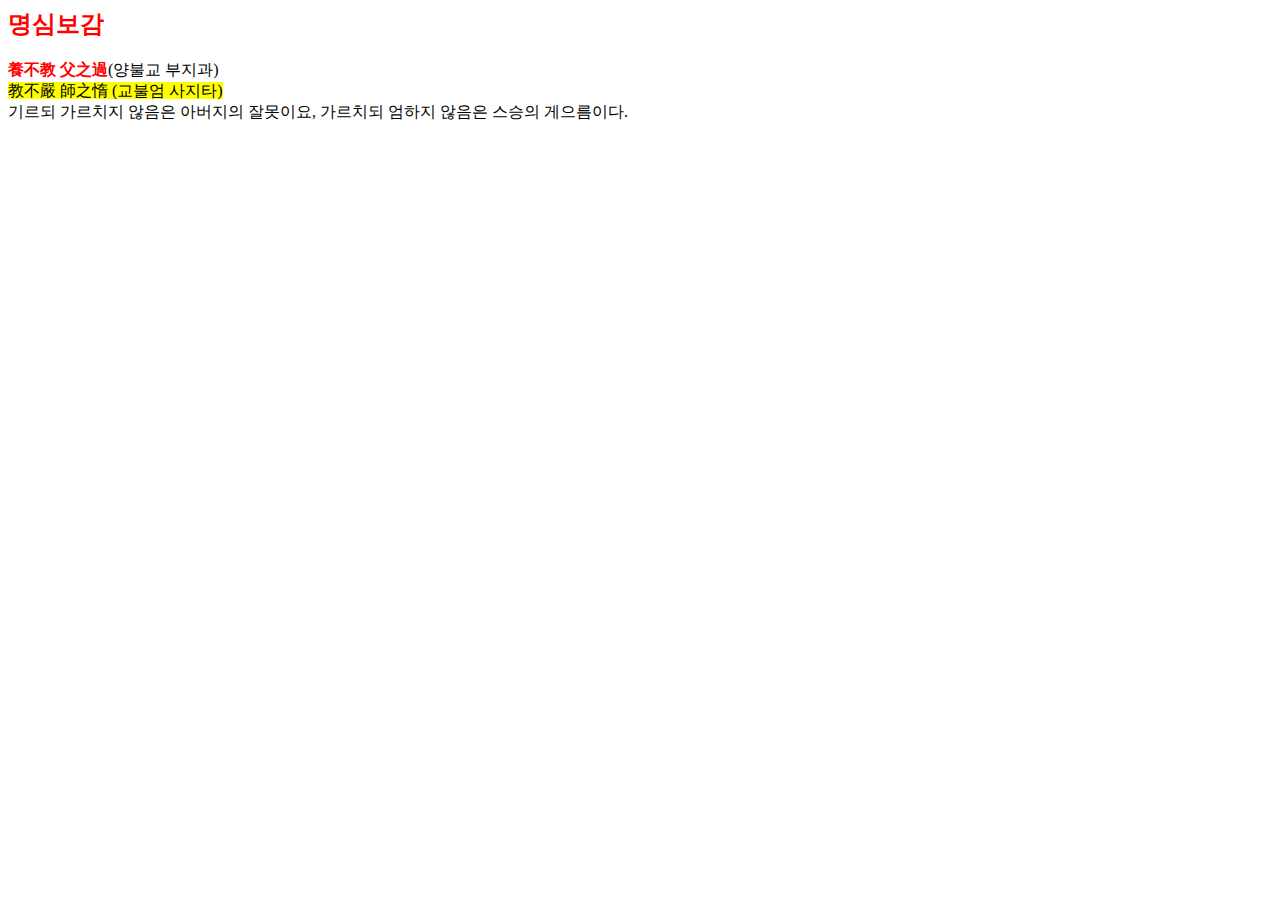
<file: index.html>
<head>
    <meta charset="UTF-8" />
    <meta http-equiv="X-UA-Compatible" content="IE=edge" />
    <meta name="viewport" content="width=device-width, initial-scale=1.0" />
    <title>Document</title>
    <style>
        .title {
            color: red; /* 클래스 title은 빨간색 텍스트로 스타일링 */
        }

        .bold {
            font-weight: bold; /* 클래스 bold는 텍스트를 굵게 */
        }

        #highlight {
            background-color: yellow; /* ID highlight는 노란색 배경 적용 */
        }
    </style>
</head>

<body>
    <div id="block">
        <!-- <h2 id="unique-title" class="title"> 처럼 id와 class를 함께 사용할 수 있음-->
        <h2 class="title">명심보감</h2>
        <p>
            <!-- .title과 .bold 클래스 적용: 텍스트 빨간색, 굵게 -->
            <span class="title bold">養不教 父之過</span>(양불교 부지과) 
            <br>
            <!-- id #highlight 적용: 텍스트 배경을 노란색으로 표시 -->
            <span id="highlight">教不嚴 師之惰 (교불엄 사지타)</span>
            <br>
            기르되 가르치지 않음은 아버지의 잘못이요, 가르치되 엄하지 않음은 스승의 게으름이다.
        </p>
    </div>
</body>
</file>
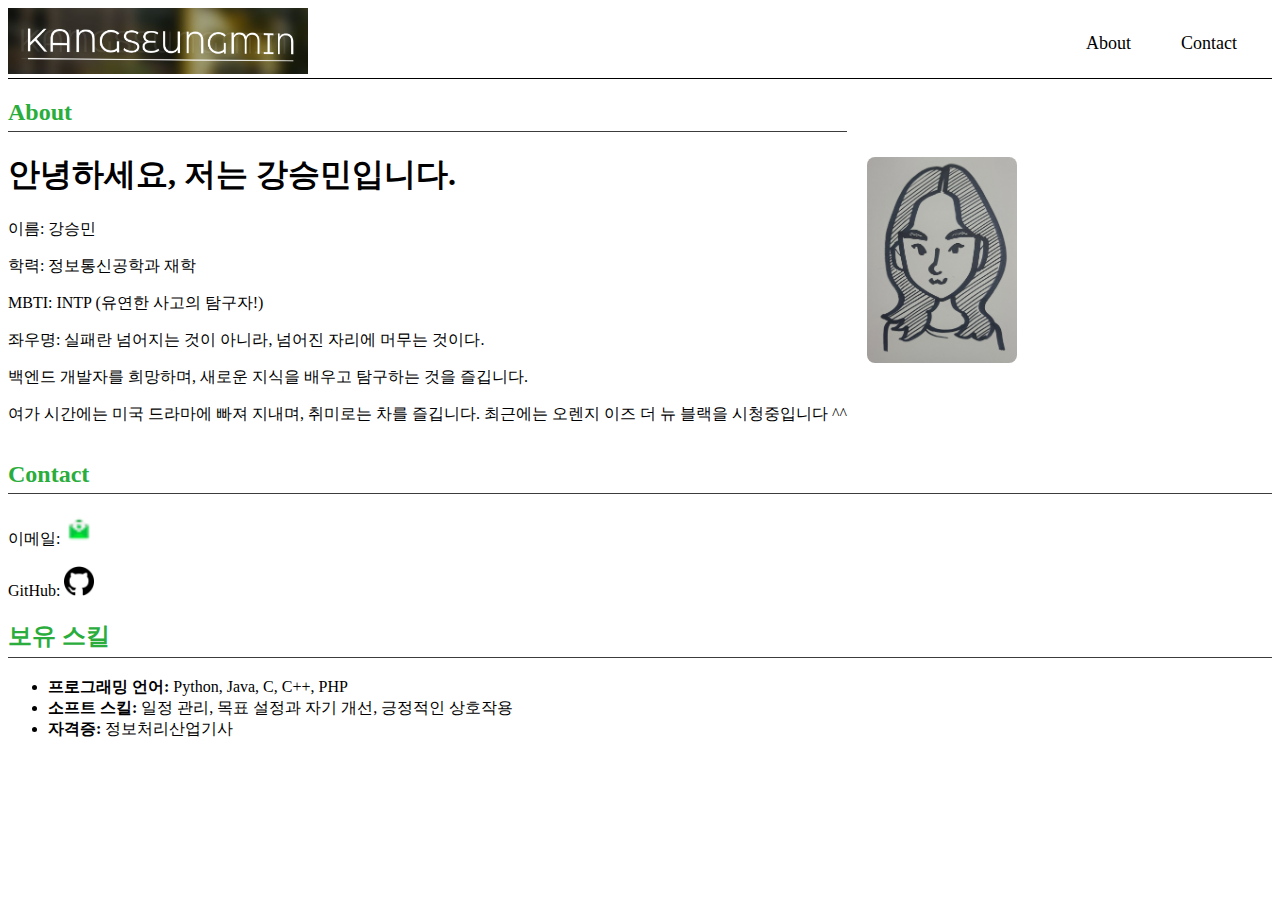
<file: task1.html>
<!DOCTYPE html>
<html lang="ko">
<head>
    <meta charset="UTF-8">
    <meta name="viewport" content="width=device-width, initial-scale=1.0">
    <link rel="stylesheet" href="style.css">
    <title>강승민의 포트폴리오</title>
</head>

<body>
    <header>
        <!-- 네비게이션 바 -->
        <nav class="navigator">
            <div class="logo">
                <img src="images/logo.png" alt="로고">
            </div>

            <div class="nav-items">
                <a href="#intro">About</a>
                <a href="#contact">Contact</a>
            </div>      
        </nav>
    </header>  

    <div class="intro-container">
    <!-- 소개 섹션 -->
        <section id="intro" class="section">
            <h2>About</h2>
            <h1>안녕하세요, 저는 강승민입니다.</h1>
            <p>이름: 강승민</p>
            <p>학력: 정보통신공학과 재학</p>
            <p>MBTI: INTP  (유연한 사고의 탐구자!)</p>
            <p>좌우명: 실패란 넘어지는 것이 아니라, 넘어진 자리에 머무는 것이다.</p>
            <p>백엔드 개발자를 희망하며, 새로운 지식을 배우고 탐구하는 것을 즐깁니다.</p>
            <p>여가 시간에는 미국 드라마에 빠져 지내며, 취미로는 차를 즐깁니다. 최근에는 오렌지 이즈 더 뉴 블랙을 시청중입니다 ^^</p>
        </section>

        <img src="images/프로필.jpg" alt="소개 이미지" class="image">
    </div>

    <!-- 연락 섹션 -->
    <section id="contact" class="section">
        <h2>Contact</h2>
        <p>이메일: <a href="https://mail.naver.com/?to=kangsengmin@naver.com" target="_blank">
            <img class="contact-icon" src="images/nmail.png">
        </a></p>
        <p>GitHub: <a href="https://github.com/sim16065" target="_blank">
            <img class="contact-icon" src="images/github.png">
        </a></p>
    </section>

    <!-- 보유 스킬 섹션 -->
    <section id="skills" class="section">
        <h2>보유 스킬</h2>
        <ul>
            <li><strong>프로그래밍 언어: </strong>Python, Java, C, C++, PHP</li>
            <li><strong>소프트 스킬:</strong> 일정 관리, 목표 설정과 자기 개선, 긍정적인 상호작용</li>
            <li><strong>자격증: </strong>정보처리산업기사</li>
        </ul>
    </section>
</body>
</html>
</file>
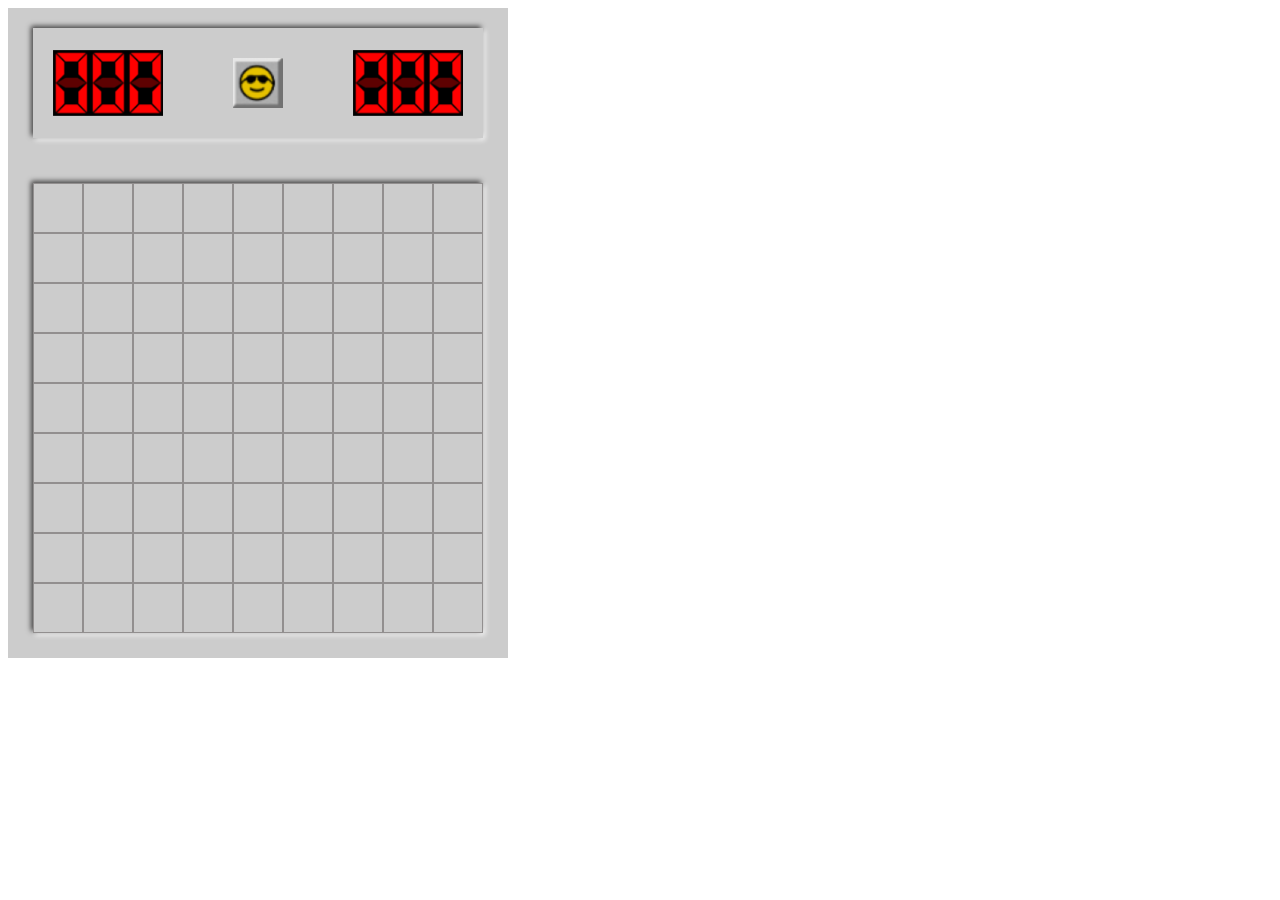
<file: 2주차/Minesweeper.html>
<!DOCTYPE html>
<html lang="ko">
<head>
    <meta charset="UTF-8">
    <meta name="viewport" content="width=device-width, initial-scale=1.0">
    <link rel="stylesheet" href="style.css">
    <title>지뢰찾기</title>
    
</head>
<body>

    <div class="head-box">
        <div class="h-outer-box">
            <img src="images/7segment.png" alt="7segments" class="seg-image">
            <div class="first-inner-box"></div>
            <img src="images/7segment.png" alt="7segments" class="seg-image">
        </div>
    </div>
    
    <div class="body-box">
        <div class="b-outer-box">
        <!-- 9x9 행렬 표 생성 -->
            <div class="td"></div>
            <div class="td"></div>
            <div class="td"></div>
            <div class="td"></div>
            <div class="td"></div>
            <div class="td"></div>
            <div class="td"></div>
            <div class="td"></div>
            <div class="td"></div>
            
            <div class="td"></div>
            <div class="td"></div>
            <div class="td"></div>
            <div class="td"></div>
            <div class="td"></div>
            <div class="td"></div>
            <div class="td"></div>
            <div class="td"></div>
            <div class="td"></div>
            
            <div class="td"></div>
            <div class="td"></div>
            <div class="td"></div>
            <div class="td"></div>
            <div class="td"></div>
            <div class="td"></div>
            <div class="td"></div>
            <div class="td"></div>
            <div class="td"></div>
            
            <div class="td"></div>
            <div class="td"></div>
            <div class="td"></div>
            <div class="td"></div>
            <div class="td"></div>
            <div class="td"></div>
            <div class="td"></div>
            <div class="td"></div>
            <div class="td"></div>
            
            <div class="td"></div>
            <div class="td"></div>
            <div class="td"></div>
            <div class="td"></div>
            <div class="td"></div>
            <div class="td"></div>
            <div class="td"></div>
            <div class="td"></div>
            <div class="td"></div>

            <div class="td"></div>
            <div class="td"></div>
            <div class="td"></div>
            <div class="td"></div>
            <div class="td"></div>
            <div class="td"></div>
            <div class="td"></div>
            <div class="td"></div>
            <div class="td"></div>

            <div class="td"></div>
            <div class="td"></div>
            <div class="td"></div>
            <div class="td"></div>
            <div class="td"></div>
            <div class="td"></div>
            <div class="td"></div>
            <div class="td"></div>
            <div class="td"></div>

            <div class="td"></div>
            <div class="td"></div>
            <div class="td"></div>
            <div class="td"></div>
            <div class="td"></div>
            <div class="td"></div>
            <div class="td"></div>
            <div class="td"></div>
            <div class="td"></div>
            
            <div class="td"></div>
            <div class="td"></div>
            <div class="td"></div>
            <div class="td"></div>
            <div class="td"></div>
            <div class="td"></div>
            <div class="td"></div>
            <div class="td"></div>
            <div class="td"></div>
        </div>
    </div>
    
</body>
</html>
</file>
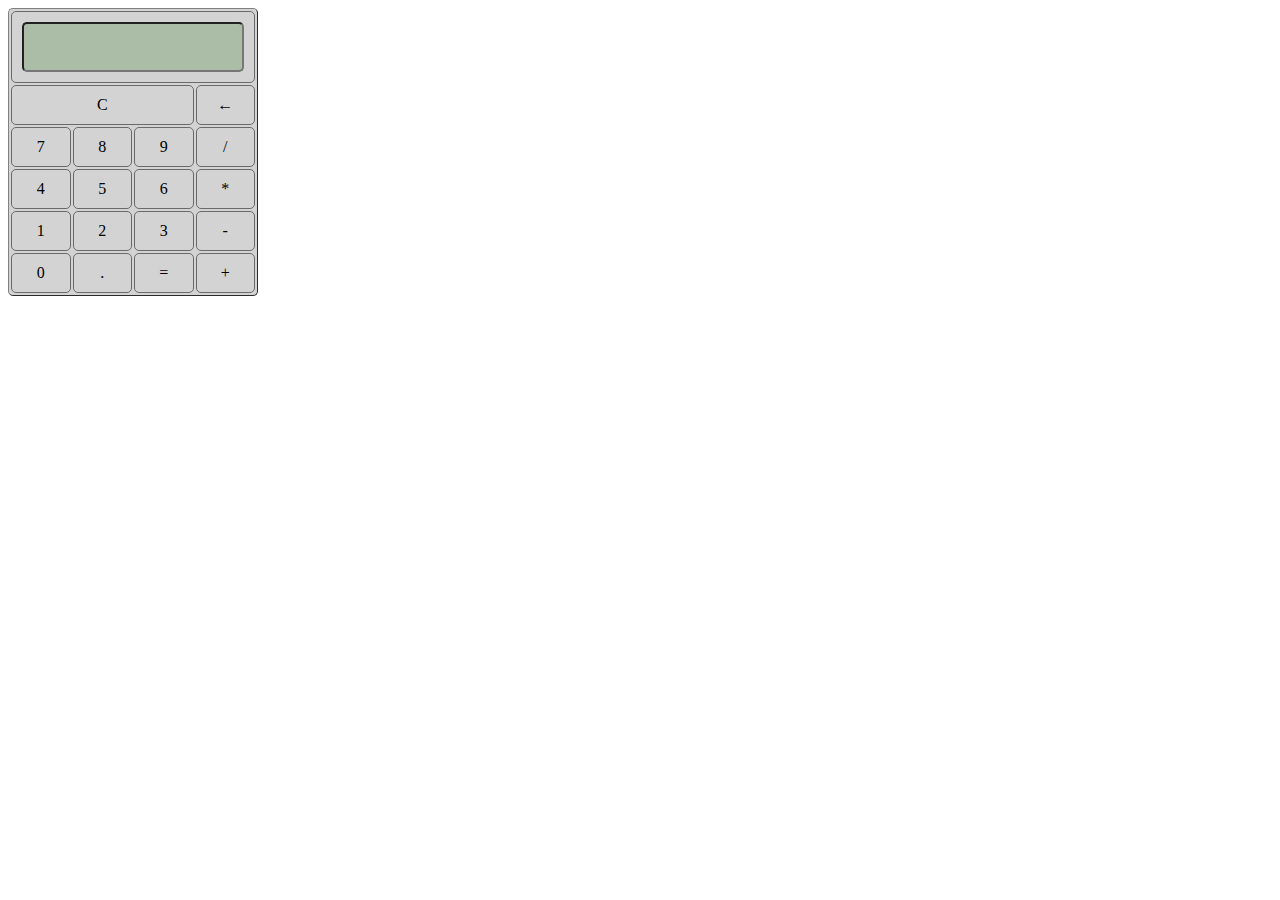
<file: 3주차/Calculator.html>
<!DOCTYPE html>
<html lang="ko">
<head>
    <meta charset="UTF-8">
    <meta name="viewport" content="width=device-width, initial-scale=1.0">
    <link rel="stylesheet" href="calculator.css">
    <title>계산기</title>
</head>
<body>
    
    <div class="head">
        <table border="1">
            <tr>
                <td colspan="4">
                    <input type="text" id="display" oninput="counting()">
                </td>
            </tr>
            <tr>
                <td colspan="3" onclick="reset()">C</td>
                <td onclick="del()">←</td>
            </tr>      
            <tr>
                <td onclick="add(7)">7</td>
                <td onclick="add(8)">8</td>
                <td onclick="add(9)">9</td>
                <td onclick="add('/')">/</td>
            </tr>
            <tr>
                <td onclick="add(4)">4</td>
                <td onclick="add(5)">5</td>
                <td onclick="add(6)">6</td>
                <td onclick="add('*')">*</td>
            </tr>
            <tr>
                <td onclick="add(1)">1</td>
                <td onclick="add(2)">2</td>
                <td onclick="add(3)">3</td>
                <td onclick="add('-')">-</td>
            </tr>
            <tr>

                <td onclick="add(0)">0</td>
                <td onclick="add('.')">.</td>
                <td onclick="calculate()">=</td>
                <td onclick="add('+')">+</td>
            </tr>     
        </table>
    </div>
    <script src="calc-func.js"></script>

</body>
</html>
</file>
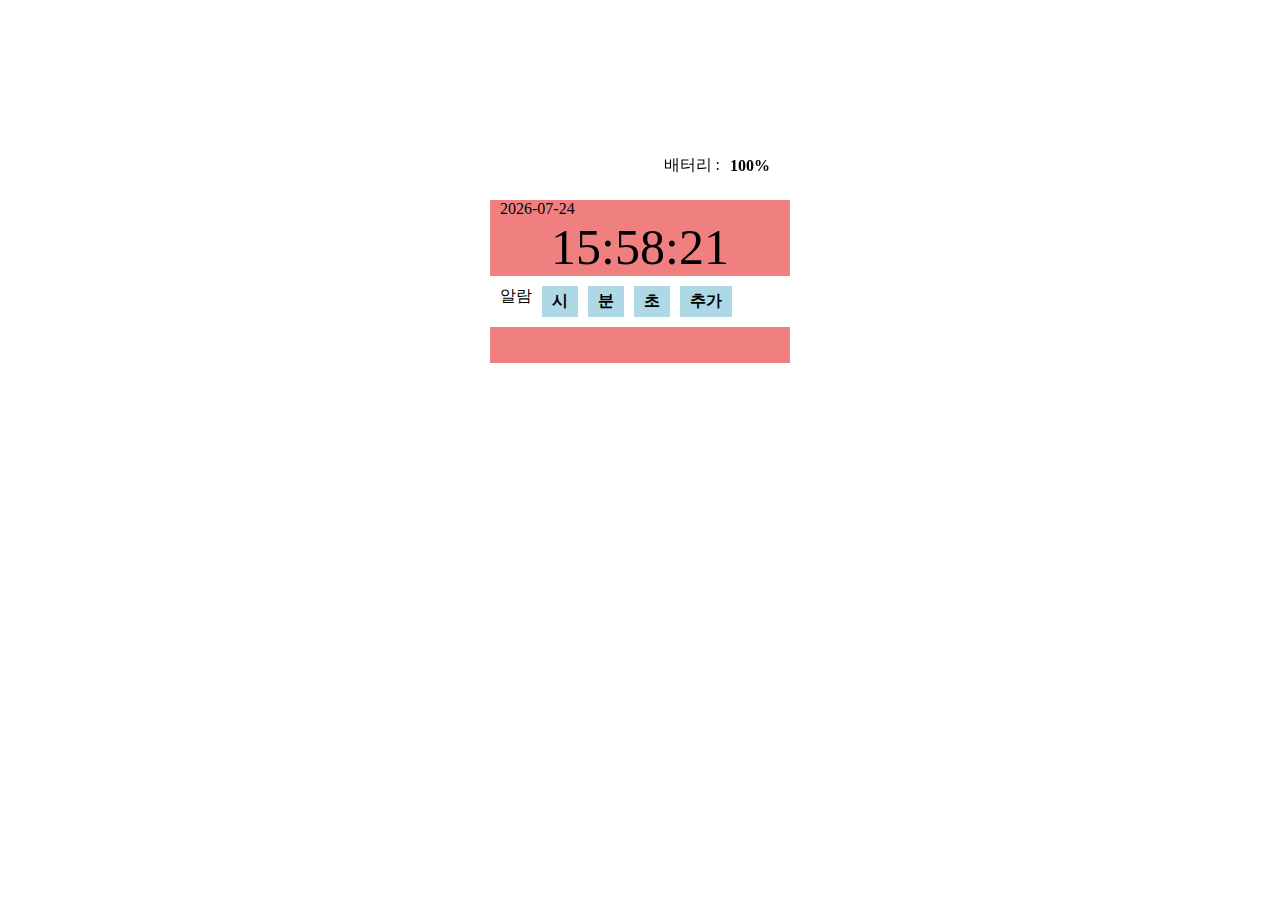
<file: 3주차/clock.html>
<!DOCTYPE html>
<html lang="ko">
<head>
    <meta charset="UTF-8">
    <meta name="viewport" content="width=device-width, initial-scale=1.0">
    <link rel="stylesheet" href="clock-style.css">
    <title>시계</title>
</head>
<body>
    <div class="battery">
        <span>배터리 :</span>
        <span id="battery-level">100%</span>
    </div>

    <div class="time">  
        <span id="date-display"></span>
        <span id="time-display"></span>
        
    </div>

    <div class="settime">
        <div>알람</div>
        <span id="hour" onclick="increaseHour()">시</span>
        <span id="minute" onclick="increaseMinute()">분</span>
        <span id="second" onclick="increaseSecond()">초</span>
        <span id="addalarm" onclick="addalarm()">추가</span>
    </div>

    <div class="alarmlist">
        <ul id="alarm-list"></ul>
    </div>

    <script src="main.js"></script>
</body>
</html>
</file>
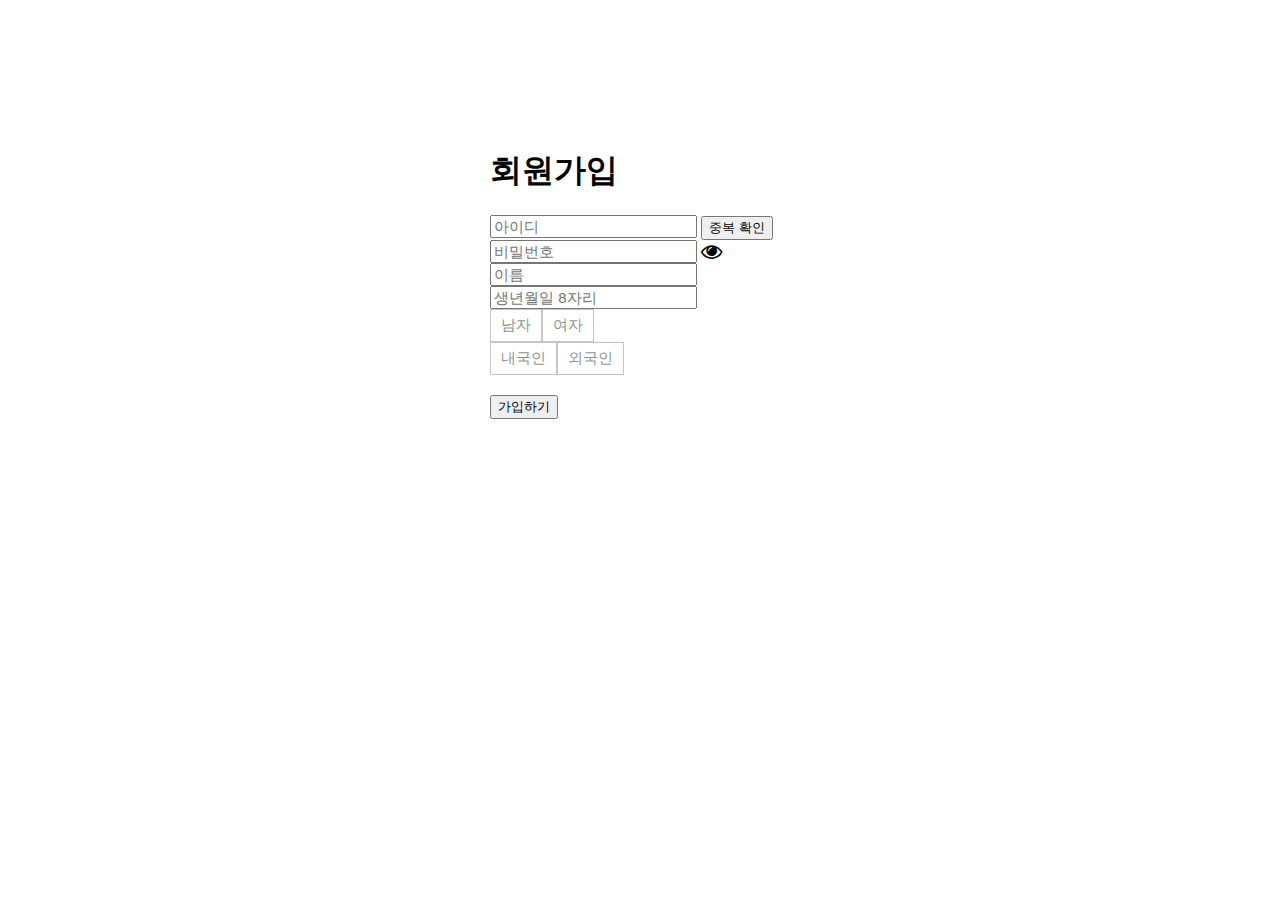
<file: 4주차/signup_form.html>
<!DOCTYPE html>
<html lang="ko">
<head>
    <meta charset="UTF-8">
    <meta name="viewport" content="width=device-width, initial-scale=1.0">
    <link rel="stylesheet" href="https://maxcdn.bootstrapcdn.com/font-awesome/4.6.3/css/font-awesome.min.css">
    <link rel="stylesheet" href="signup_style.css">
    <title>SignUp</title>
</head>

<body>
    <header>
        <h1 class="logo">회원가입</h1>
    </header>

    <div class="inputInfo">
        <!-- 아이디 입력 -->
        <div class="input-id">
            <input type="text" id="userid" placeholder="아이디" autocomplete="username"/>
            <button>중복 확인</button>
            <div id="check_msg" class="check-message" style="display:none;"></div>
        </div>

        <!-- 비밀번호 입력 -->
        <div class="input-pw">
            <input type="password" id="password" placeholder="비밀번호" /> 
            <i class="fa fa-eye fa-lg"></i>
        </div>
        <div id="password_msg" class="password-message" style="display:none;"></div>
    </div>

    <div class="userInfo">
        <!-- 이름 입력 -->
        <div class="input-name" >
            <input type="text" id="username" placeholder="이름" />
        </div>

        <!-- 생년월일 입력 -->
        <div class="input-dob">
            <input type="text" id="bod" placeholder="생년월일 8자리" />
        </div>
    </div>  

    
    <div class="selection" id="selection">
        <!-- 성별 입력 -->
        <ul class="gender_selection" id="gender-selection">
            <li class="radio_item">
                <input type="radio" id="identityGender1" name="identityGender" value="M" class="blind">
                <label for="identityGender1">남자</label>
            </li>
            <li class="radio_item">
                <input type="radio" id="identityGender2" name="identityGender" value="F" class="blind">
                <label for="identityGender2">여자</label>
            </li>
        </ul>
        <!-- 내/외국인 입력 -->
        <ul class="nationality_selection" id="foreign-selection">
            <li class="radio_item">
                <input type="radio" id="foreigner1" name="foreigner" value="K" class="blind">
                <label for="foreigner1">내국인</label>
            </li>
            <li class="radio_item">
                <input type="radio" id="foreigner2" name="foreigner" value="F" class="blind">
                <label for="foreigner2">외국인</label>
            </li>
        </ul>
    </div>
    
    <!-- 가입하기 버튼 -->
    <div class="submitInfo">
        <button type="submit">가입하기</button>
    </div>

</body>
<script src="signup_script.js"></script>
</html>
</file>
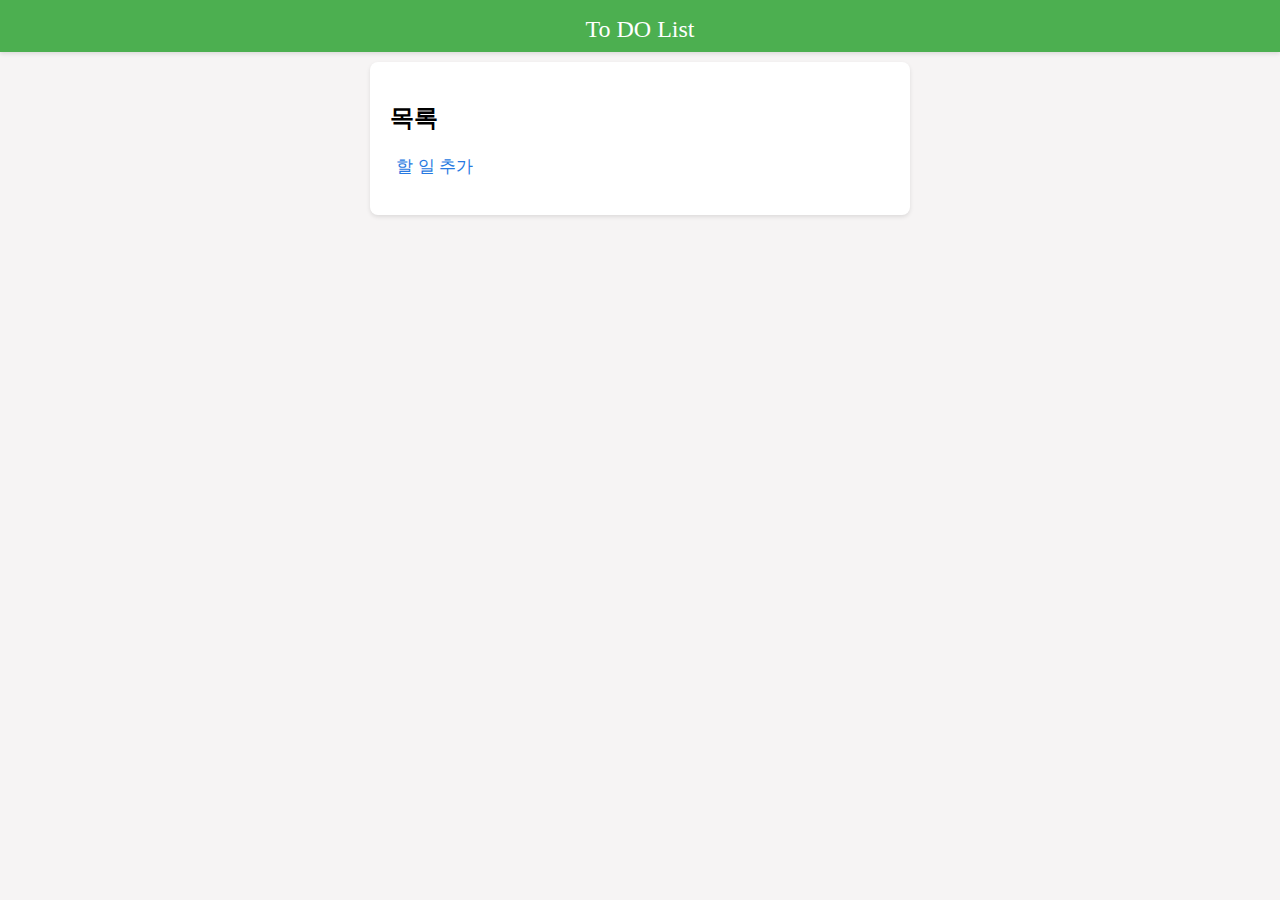
<file: 4주차/todolist.html>
<!DOCTYPE html>
<html lang="ko">
<head>
    <meta charset="UTF-8">
    <meta name="viewport" content="width=device-width, initial-scale=1.0">
    <link rel="stylesheet" href="todoliststyle.css">
    <title>ToDoList</title>
</head>

<body>
    <header>
        <div class="logo">To DO List</div>
    </header>
    
    <main>
        <div class="createlist">
            <h2>목록</h2>

            <!-- 할 일 추가 버튼 -->
            <button id="todobutton">할 일 추가</button>
            
            <!-- 할 일 추가 버튼을 누르면 나오는 입력 필드들 -->
            <div id="todoInputFields" style="display:none;">
                <input type="text" id="todoTitle" placeholder="제목 입력">
                <input type="text" id="todoDetails" placeholder="세부 정보 입력">
                <input type="datetime-local" id="todoDatetime">
                <button id="saveTodo">저장</button>
            </div>

            <ul id="todoList"></ul>
        </div>
    </main>

    <script src="todo.js"></script>
</body>
</html>
</file>
<file: style.css>
.navigator {
    height : 70px;
    border-bottom: 1px solid black; /* 하단에 검은색 테두리 추가 */
    display: flex;
    align-items: center; /* 네비게이션 바 내 아이템들을 수직으로 중앙 정렬 */
}

.logo img {
    width: 300px; 
    height: auto; /* 비율을 유지하면서 높이 자동 조절 */
}

.nav-items {
    display: flex; /* 요소들 정렬 */
    margin-left: auto; /* 왼쪽 여백 */
    margin-right: 10px; /* 오른쪽 여백 */
}

.nav-items a{
    padding: 10px 15px; /* 링크의 안쪽 여백 */
    margin: 0 10px; /* 링크의 양쪽 여백 */
    font-size: 18px; /* 글자 크기 */
    text-decoration: none; /* 밑줄 제거 */
    color: black; /* 글자 색상 */
}

.intro-container {
    display: flex;
    align-items: center;
    gap: 20px;/* 요소 간의 간격 설정 */
}

.image {
    width: 150px;  /* 이미지의 너비 설정 */
    height: auto; /* 이미지의 비율 유지 */
    border-radius: 8px; /* 이미지의 모서리를 둥글게 설정 */
}

h2 {
    margin: 0px;
    padding: 0px;
    font-size: 20px;
    color: #2aad3c;
    font-weight: 400;
    margin-bottom: 16px;
    border-bottom: 1px solid #3d3c3c;
    padding-bottom: 5px;
}

h2 {
    display: block;
    font-size: 1.5em;
    margin-block-start: 0.83em; /* 제목 상단 여백 설정 */
    margin-block-end: 0.83em; /* 제목 하단 여백 설정 */
    margin-inline-start: 0px; /* 제목 왼쪽 여백 제거 */
    margin-inline-end: 0px; /* 제목 오른쪽 여백 제거 */
    font-weight: bold;
}

.contact-icon {
    width: 30px;
    height: 30px;
    object-fit: cover; /* 이미지가 비율에 맞게 잘리도록 설정 */
}

/* Contact 아이콘 정렬 */
.contact-icons {
    display: flex;
    align-items: center;
}

.contact-icons img {
    display: inline-block;
    width: 30px; /* 아이콘의 너비 */
    height: auto; /* 비율 유지 */
    margin: 0 10px; /* 아이콘 사이의 여백 */
}
</file>
<file: 2주차/style.css>
.head-box {
    width: 500px;
    height: 150px;
    background-color: #ccc;
    display: flex;
    align-items: center;
    justify-content: center;
}

.h-outer-box {
    width: 450px;
    height: 110px;
    background-color: #ccc;
    display: flex;
    align-items: center;
    justify-content: flex-start;
    gap: 50px;
    box-shadow: -2px -2px 5px rgb(65, 64, 64), 2px 2px 5px rgb(255, 255, 255);
}

.first-inner-box{
    width: 80px;  /* 작은 네모의 크기 */
    height: 80px;
    background-image: url('images/imoji1.png');
    background-size: contain;
    background-repeat: no-repeat;
    background-position: center; 
}

.seg-image {
    width: 110px;
    height: 80px;
    object-fit: contain;
    margin: 20px
}

.body-box {
    width: 500px;
    height: 500px;
    display: flex;
    justify-content: center; /* 중앙 정렬 */
    align-items: center;
    background-color: #ccc;
}

.b-outer-box {
    width: 450px;
    height: 450px;
    display: grid;
    grid-template-columns: repeat(9, 50px); /* 9개의 열 */
    grid-template-rows: repeat(9, 50px);    
    box-shadow: -2px -2px 5px rgb(65, 64, 64), 2px 2px 5px rgb(255, 255, 255);
    gap: 0; /* 셀 간의 간격을 0으로 설정 */
  
    
}

.td {
    width: 50px;
    height: 50px;
    border: 1px solid rgb(146, 143, 143);
    background-color: #ccc;
    box-sizing: border-box;
  
}
</file>
<file: 3주차/calculator.css>
table {
    width: 250px; /* 테이블의 너비를 더 넓게 설정 */
    table-layout: fixed; 
    background-color: #D3D3D3;
    border-radius: 5px; /* 둥근 모서리 */
}

td {
    padding: 10px; /* 셀의 패딩을 늘려 셀 크기 조정 */
    text-align: center;
    font-size: 16px; /* 텍스트 크기 조정 */
    border: 1px solid #6b6a6a;
    border-radius: 5px; /* 둥근 모서리 */
}

input {
    width: 100%; /* 입력 필드가 셀의 너비를 가득 채우도록 설정 */
    height: 50px; /* 입력 필드 높이 조정 */
    font-size: 19px; /* 텍스트 크기 조정 */
    box-sizing: border-box; /* 패딩과 테두리를 포함한 너비 설정 */
    text-align: right;
    background-color: #abbda7;
    border-radius: 5px; /* 둥근 모서리 */
}

input:focus {
    outline: none;
}
</file>
<file: 3주차/clock-style.css>
body {
    width: 100%; /* body 전체의 너비 */
    max-width: 300px; /* body 요소의 최대 너비 (원하는 값으로 설정 가능) */
    margin: 0 auto; /* 가로 가운데 정렬 */
    padding: 200px;
}

.battery {
    position: fixed; /* 화면에 고정 */
    top: 150px;       /* 상단에서 10px 떨어진 위치 */
    right: 500px;     /* 오른쪽에서 10px 떨어진 위치 */  
    text-align: center;
    display: flex;
    align-items: center;
    justify-content: center;
    gap: 10px; 
    padding: 5px 10px;
}

#battery-level {
    font-weight: bold;
}

.time {
    background-color: lightcoral;
    display: flex;
    flex-direction: column;
}

#date-display{
    text-align: left;
    align-self: flex-start;
    margin-left: 10px;
}
#time-display{
    font-size: 50px;
    text-align: center;
}

.settime {
    display: flex;
    gap: 10px;
    padding: 10px;
}

.settime span {
    cursor: pointer;
    font-weight: bold;
    background-color: lightblue;
    padding: 5px 10px;
}

.alarmlist {
    background-color: lightcoral;
    text-align: center;
    padding: 10px;
}

.alarmlist ul {
    list-style-type: none;
    padding: 0;
}

.alarmlist li {
    display: flex;
    justify-content: center;
    gap:10px;
    padding: 5px;
    border: 1px solid #ccc;
    margin: 5px 0;
    background-color: lightblue;
}
</file>
<file: 4주차/signup_style.css>
body {
    width: 100%; 
    max-width: 300px; 
    margin: 0 auto; /* 가로 가운데 정렬 */
    padding-top: 10%;
}

/* 중복 확인 버튼 */
.input-id button {
    cursor: pointer;
}

/* 아이콘 위치 */
.fa {
    cursor: pointer; /* 마우스 커서 변경 */
}

.blind {
    display: none; /* 라디오 버튼 숨기기 */
}

/* 라디오 버튼 공통 스타일 제거 */
.gender_selection, 
.nationality_selection {
    list-style-type: none; /* 리스트 스타일 제거 */
    padding: 0; 
    margin: 0; 
    display: flex; 
}

.radio_item label {
    font-size: 15px;
    cursor: pointer; /* 마우스 커서 변경 */
    padding: 6px 10px; /* 레이블 패딩 */
    border: 1px solid #c6c6c6; 
    transition: background-color  0.3s; /* 배경색 전환 효과 */
    display: block; /* 블록으로 설정하여 전체 영역 클릭 가능 */
    box-sizing: border-box; /* 패딩을 포함하여 너비 계산 */
    color: #929294; /* 기본 글자색 */
    text-align: center; /* 텍스트 가운데 정렬 */
}

/* 선택된 경우 스타일 */
.radio_item input[type="radio"]:checked + label {
    background-color: #007BFF; /* 선택된 경우 배경색 */
    color: white; /* 선택된 경우 글자색 */
}

.inputInfo input, 
.userInfo input{
    font-size: 15px;
}

.submitInfo{
    padding-top: 20px;
}
</file>
<file: 4주차/todoliststyle.css>
/* 전체적인 레이아웃 설정 */
body {
    margin: 0;
    height: 100vh; 
    display: flex;
    flex-direction: column;
    background-color: #f6f4f4;
}

header {
    height: 20px;
    background-color: #4CAF50;
    color: white;
    padding: 1rem 0;
    font-size: 24px; /* px로 설정 */
    box-shadow: 0 2px 4px rgba(0, 0, 0, 0.1);
    text-align: center;
    margin-bottom: 10px;
}

main {
    display: flex;
    justify-content: center; /* 가로 중앙 정렬 */
}

/* 메인 컨텐츠 영역 */
.createlist {
    padding: 20px;
    background-color: #fff;
    box-shadow: 0 2px 4px rgba(0, 0, 0, 0.1);
    border-radius: 8px;
    width: 500px; /* 적절한 너비 설정 */
}

/* 할일 추가 영역 */
#todobutton {
    font-size: 17px;
    color: #2779e1;
    border: none;
    background-color: white;
    cursor: pointer;
}

#todoInputFields input {
    font-size: 17px; /* 입력 필드의 글씨 크기 설정 */
}

li {
    padding: 10px;
    font-size: 17px; /* Flexbox 사용 */
    margin-bottom: 10px;
    border-radius: 4px;
    background-color: #F8F9FA;
}

.deletebtn {
    margin-left: 100px; /* 버튼과 제목 사이의 여백 */
    background-color: red; /* 버튼 배경색 */
    color: white; /* 버튼 텍스트 색상 */
    border: none; /* 테두리 제거 */
    border-radius: 4px; /* 모서리 둥글게 */
    cursor: pointer; /* 마우스 포인터 변경 */
}
</file>
